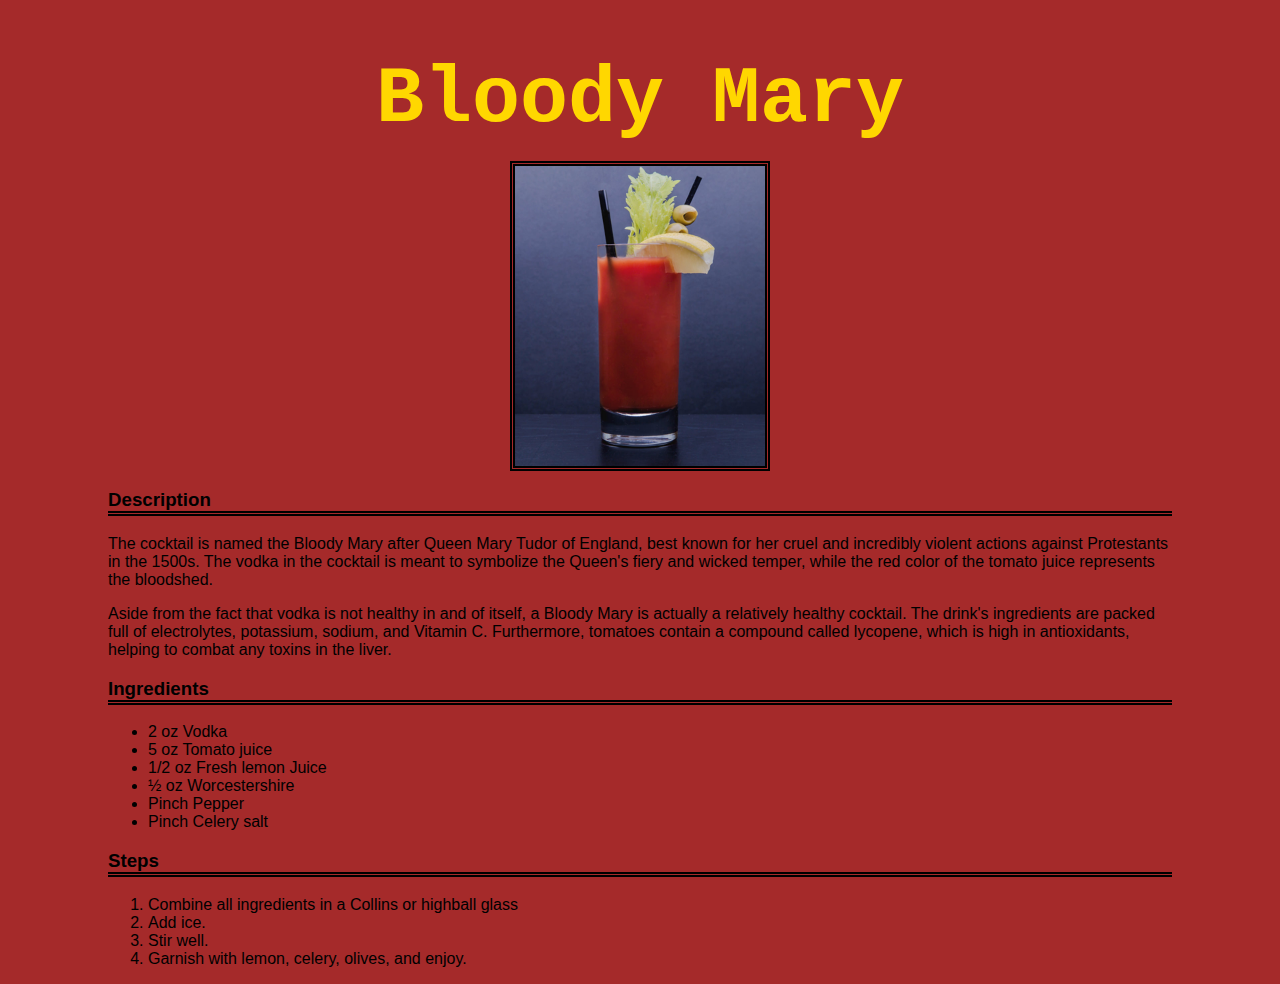
<file: recipes/bloodymary.html>
<!DOCTYPE html>
<html lang="en">
<head>
    <meta charset="UTF-8">
    <meta name="viewport" content="width=device-width, initial-scale=1.0">
    <link rel="stylesheet" href="../styles.css">
    <title>Odin's Bar: Bloody Mary</title>
</head>
<body>
    
    <h1>Bloody Mary</h1>
    <img src="../images/bloodymary.jpg" alt="Bloody Mary photo" height="300px">

    <h3>Description</h3>
    <p>The cocktail is named the Bloody Mary after Queen Mary Tudor of England, best known for her cruel and incredibly violent actions against Protestants in the 1500s. The vodka in the cocktail is meant to symbolize the Queen's fiery and wicked temper, while the red color of the tomato juice represents the bloodshed.</p>

    <p>Aside from the fact that vodka is not healthy in and of itself, a Bloody Mary is actually a relatively healthy cocktail. The drink's ingredients are packed full of electrolytes, potassium, sodium, and Vitamin C. Furthermore, tomatoes contain a compound called lycopene, which is high in antioxidants, helping to combat any toxins in the liver.</p>

    <h3>Ingredients</h3>
    <ul>
        <li>2 oz Vodka</li>
        <li>5 oz Tomato juice</li>
        <li>1/2 oz Fresh lemon Juice</li>
        <li>½ oz Worcestershire</li>
        <li>Pinch Pepper</li>
        <li>Pinch Celery salt</li>
    </ul>

    <h3>Steps</h3>
    <ol>
        <li>Combine all ingredients in a Collins or highball glass</li>
        <li>Add ice.</li>
        <li>Stir well.</li>
        <li>Garnish with lemon, celery, olives, and enjoy.</li>
    </ol>
    
</body>
</html>
</file>
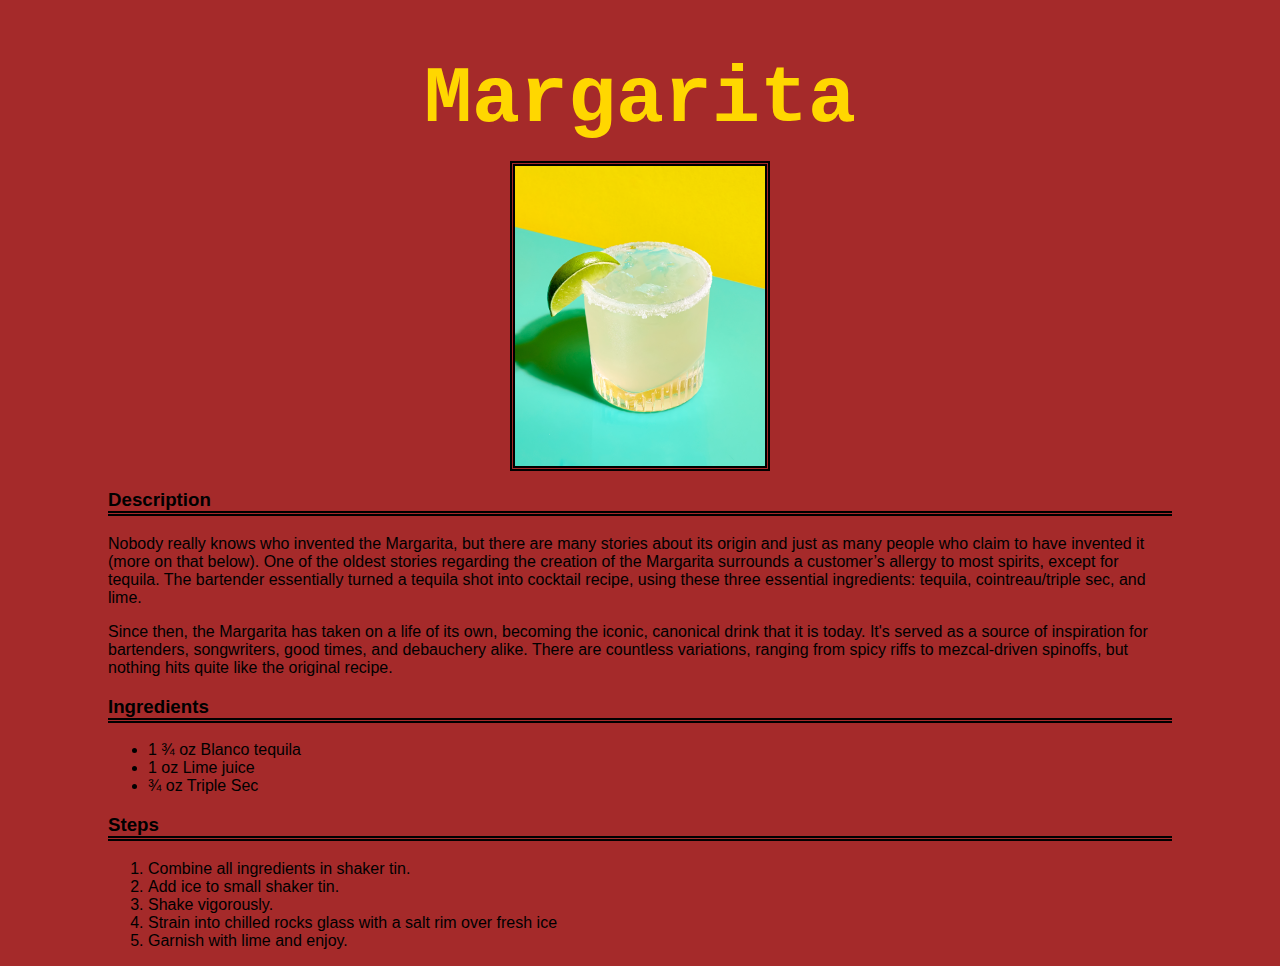
<file: recipes/margarita.html>
<!DOCTYPE html>
<html lang="en">
<head>
    <meta charset="UTF-8">
    <meta name="viewport" content="width=device-width, initial-scale=1.0">
    <link rel="stylesheet" href="../styles.css">
    <title>Odin's Bar: Margarita</title>
</head>
<body>
    
    <h1>Margarita</h1>
    <img src="../images/margarita.jpg" alt="Margarita photo" height="300px">

    <h3>Description</h3>
    <p>Nobody really knows who invented the Margarita, but there are many stories about its origin and just as many people who claim to have invented it (more on that below). One of the oldest stories regarding the creation of the Margarita surrounds a customer’s allergy to most spirits, except for tequila. The bartender essentially turned a tequila shot into cocktail recipe, using these three essential ingredients: tequila, cointreau/triple sec, and lime.</p>

    <p>Since then, the Margarita has taken on a life of its own, becoming the iconic, canonical drink that it is today. It's served as a source of inspiration for bartenders, songwriters, good times, and debauchery alike. There are countless variations, ranging from spicy riffs to mezcal-driven spinoffs, but nothing hits quite like the original recipe.</p>

    <h3>Ingredients</h3>
    <ul>
        <li>1 ¾ oz Blanco tequila</li>
        <li>1 oz Lime juice</li>
        <li>¾ oz Triple Sec</li>
    </ul>

    <h3>Steps</h3>
    <ol>
        <li>Combine all ingredients in shaker tin.</li>
        <li>Add ice to small shaker tin.</li>
        <li>Shake vigorously.</li>
        <li>Strain into chilled rocks glass with a salt rim over fresh ice</li>
        <li>Garnish with lime and enjoy.</li>
    </ol>
    
</body>
</html>
</file>
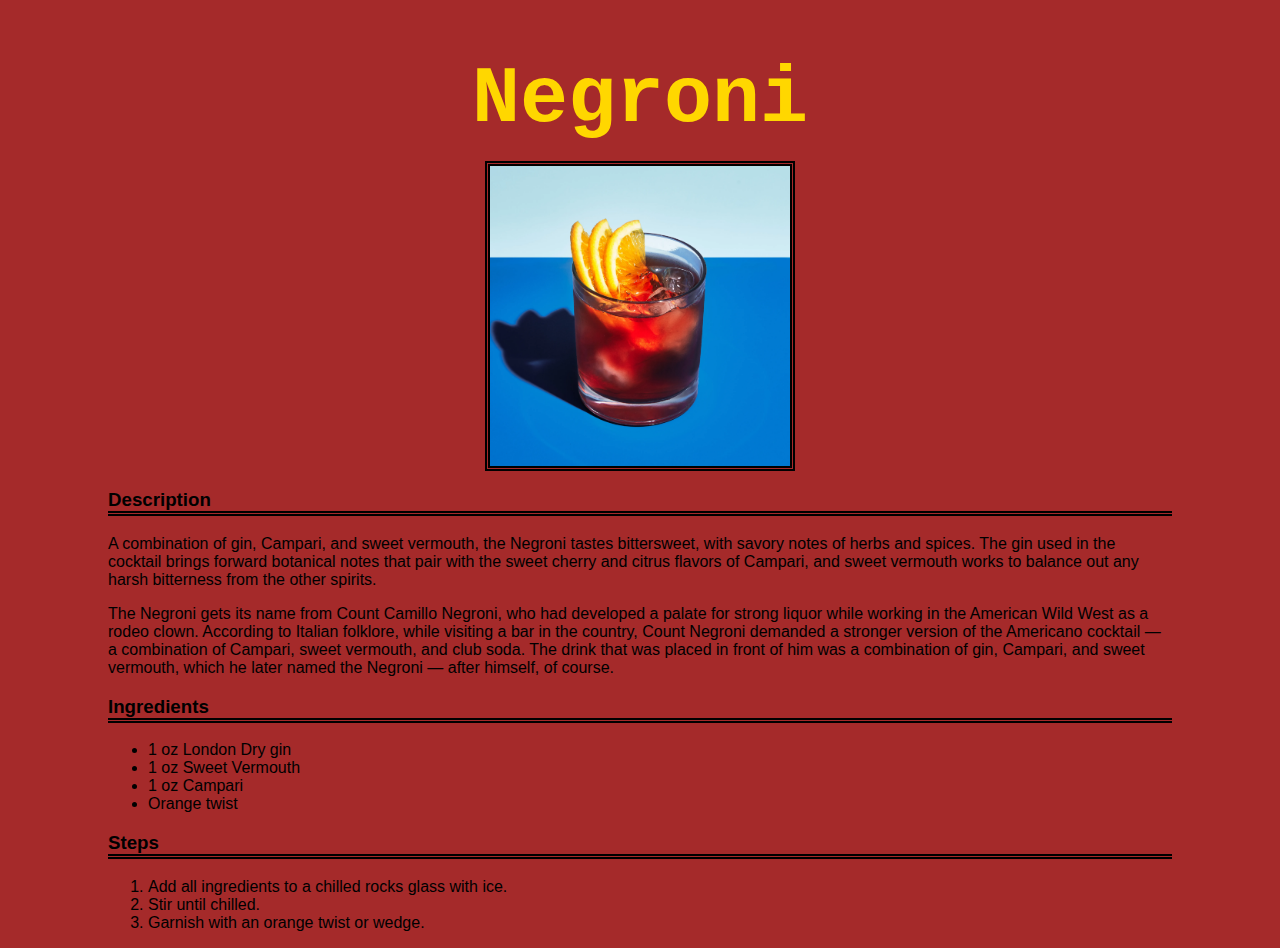
<file: recipes/negroni.html>
<!DOCTYPE html>
<html lang="en">
<head>
    <meta charset="UTF-8">
    <meta name="viewport" content="width=device-width, initial-scale=1.0">
    <link rel="stylesheet" href="../styles.css">
    <title>Odin's Bar: Negroni</title>
</head>
<body>
    
    <h1>Negroni</h1>
    <img src="../images/negroni.jpg" alt="Negroni photo" height="300px">

    <h3>Description</h3>
    <p>A combination of gin, Campari, and sweet vermouth, the Negroni tastes bittersweet, with savory notes of herbs and spices. The gin used in the cocktail brings forward botanical notes that pair with the sweet cherry and citrus flavors of Campari, and sweet vermouth works to balance out any harsh bitterness from the other spirits.</p>

    <p>The Negroni gets its name from Count Camillo Negroni, who had developed a palate for strong liquor while working in the American Wild West as a rodeo clown. According to Italian folklore, while visiting a bar in the country, Count Negroni demanded a stronger version of the Americano cocktail — a combination of Campari, sweet vermouth, and club soda. The drink that was placed in front of him was a combination of gin, Campari, and sweet vermouth, which he later named the Negroni — after himself, of course.</p>

    <h3>Ingredients</h3>
    <ul>
        <li>1 oz London Dry gin</li>
        <li>1 oz Sweet Vermouth</li>
        <li>1 oz Campari</li>
        <li>Orange twist</li>
    </ul>

    <h3>Steps</h3>
    <ol>
        <li>Add all ingredients to a chilled rocks glass with ice.</li>
        <li>Stir until chilled.</li>
        <li>Garnish with an orange twist or wedge.</li>
    </ol>
    
</body>
</html>
</file>
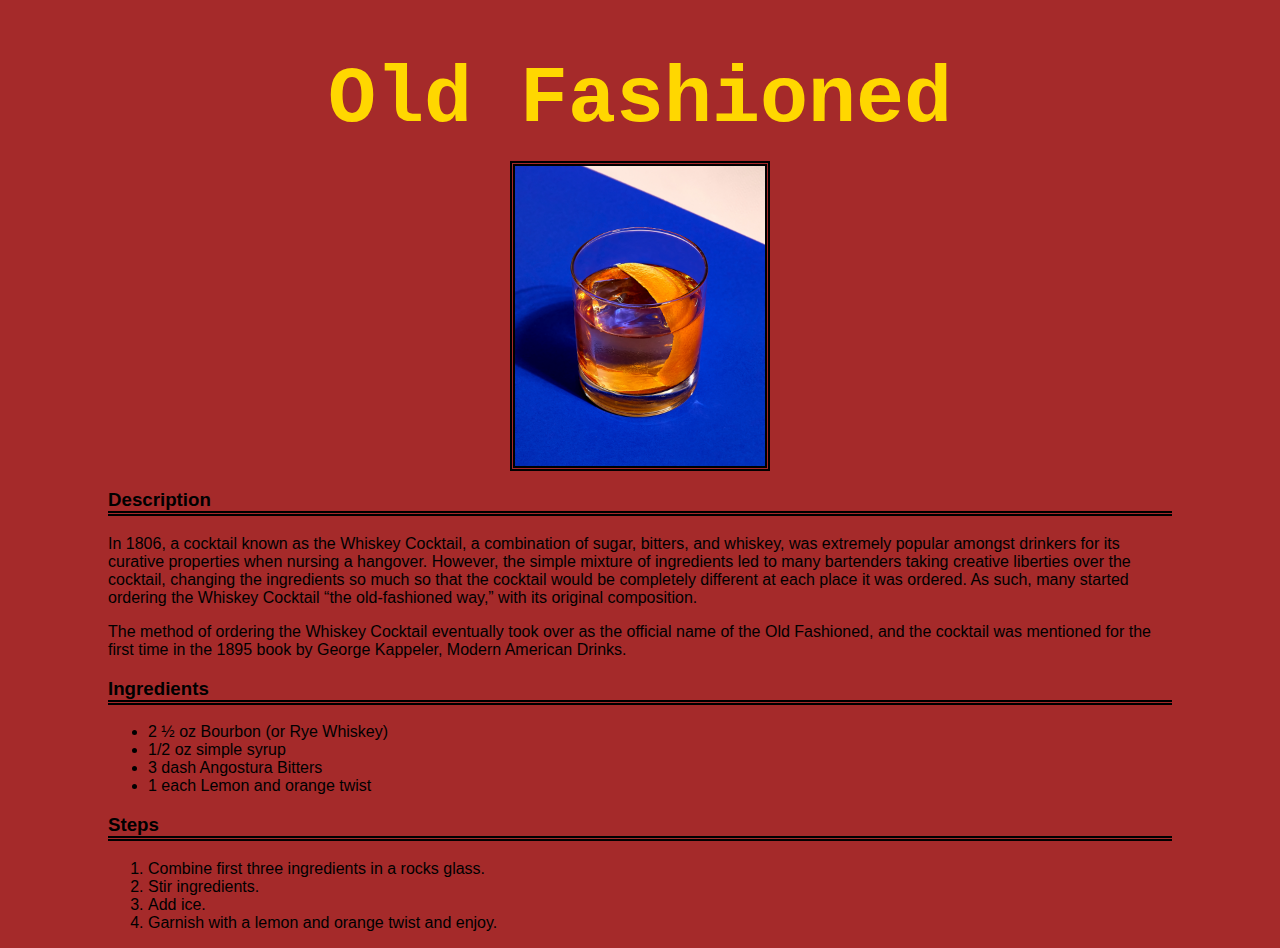
<file: recipes/oldfashioned.html>
<!DOCTYPE html>
<html lang="en">
<head>
    <meta charset="UTF-8">
    <meta name="viewport" content="width=device-width, initial-scale=1.0">
    <link rel="stylesheet" href="../styles.css">
    <title>Odin's Bar: Old Fashioned</title>
</head>
<body>
    
    <h1>Old Fashioned</h1>
    <img src="../images/oldfashioned.jpg" alt="Old fashioned photo" height="300px">

    <h3>Description</h3>
    <p>In 1806, a cocktail known as the Whiskey Cocktail, a combination of sugar, bitters, and whiskey, was extremely popular amongst drinkers for its curative properties when nursing a hangover. However, the simple mixture of ingredients led to many bartenders taking creative liberties over the cocktail, changing the ingredients so much so that the cocktail would be completely different at each place it was ordered. As such, many started ordering the Whiskey Cocktail “the old-fashioned way,” with its original composition.</p>

    <p>The method of ordering the Whiskey Cocktail eventually took over as the official name of the Old Fashioned, and the cocktail was mentioned for the first time in the 1895 book by George Kappeler, Modern American Drinks.</p>

    <h3>Ingredients</h3>
    <ul>
        <li>2 ½ oz Bourbon (or Rye Whiskey)</li>
        <li>1/2 oz simple syrup</li>
        <li>3 dash Angostura Bitters</li>
        <li>1 each Lemon and orange twist</li>
    </ul>

    <h3>Steps</h3>
    <ol>
        <li>Combine first three ingredients in a rocks glass.</li>
        <li>Stir ingredients.</li>
        <li>Add ice.</li>
        <li>Garnish with a lemon and orange twist and enjoy.</li>
    </ol>
    
</body>
</html>
</file>
<file: styles.css>
body {
    font-family: Verdana, Geneva, Tahoma, sans-serif;
    background-color: brown;
}

h1 {
    text-align: center;
    color: gold;
    border-color: black;
    font-size: 5rem;
    font-weight: bolder;
    margin-bottom: 1rem;
    font-family: 'Courier New'
}

h2 {
    color: navajowhite;
    font-style: italic;
    text-align: center;
    margin-top: 0;
    padding-bottom: 2rem;
    border-bottom: 5px ridge black;
}

img {
    display: block;
    margin-left: auto;
    margin-right: auto;
    border: 5px double;
}

h3 {
    margin-left: 100px;
    margin-right: 100px;
    border-bottom: 5px double black;
}

p, ul, ol {
    margin-left: 100px;
    margin-right: 100px;
}

ul li a {
    color: moccasin;
    font-size: 3rem;
}

#mainmenu {
    margin-top: 10rem;
    margin-left: auto;
    margin-right: auto;
    border: 10px double;
    padding-top: 5rem;
    padding-bottom: 5rem;
    line-height: 6rem;
    width: 30%;
}
</file>
